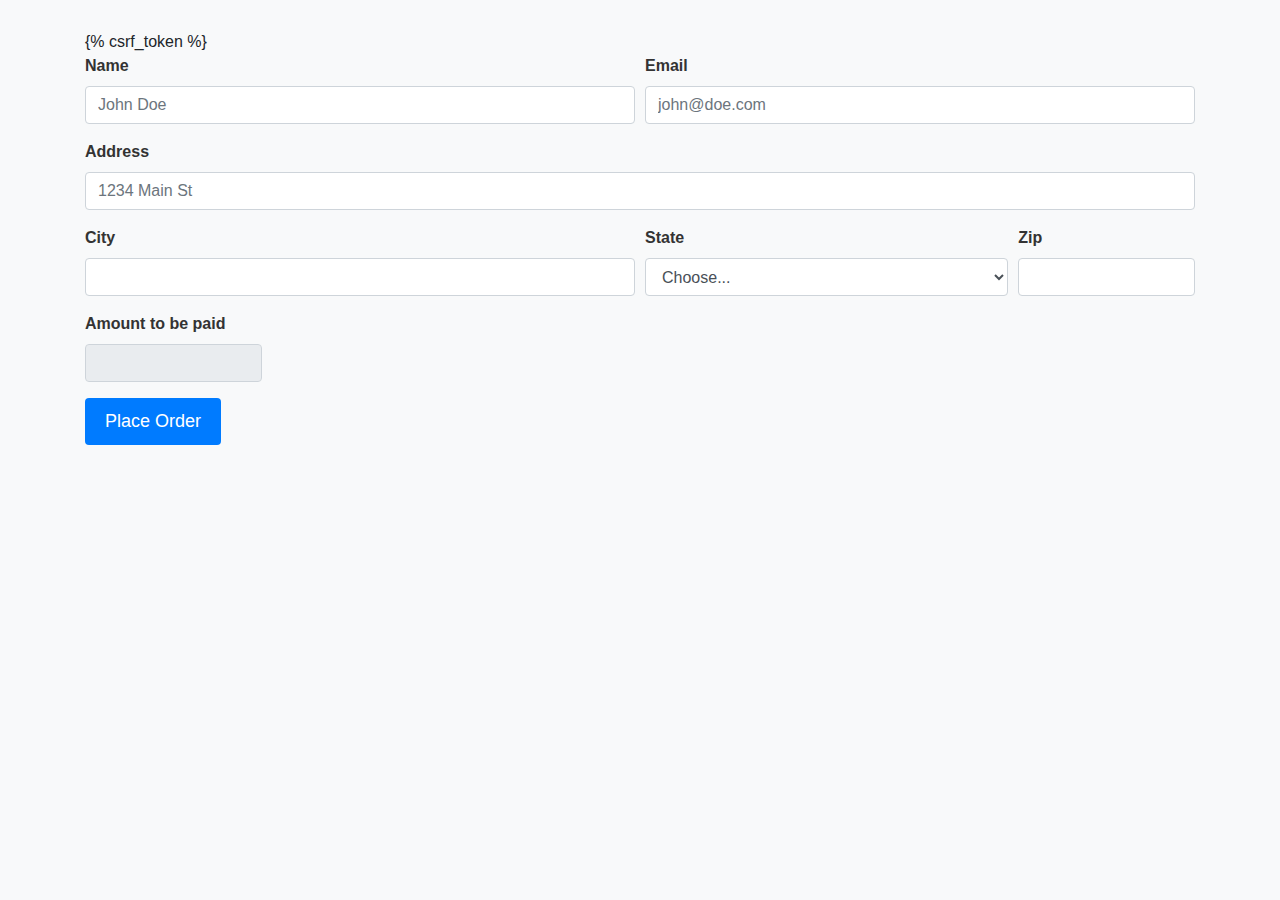
<file: shop/templates/shop/checkout.html>
<!DOCTYPE html>
<html lang="en">
<head>
    <meta charset="UTF-8">
    <meta name="viewport" content="width=device-width, initial-scale=1.0">
    <title>Checkout - Elegant Shop</title>
    <!-- BEGIN: Bootstrap CDN -->
    <link rel="stylesheet" href="https://stackpath.bootstrapcdn.com/bootstrap/4.5.2/css/bootstrap.min.css">
    <!-- END: Bootstrap CDN -->
    <style>
        body {
            background-color: #f8f9fa;
            font-family: 'Segoe UI', Tahoma, Geneva, Verdana, sans-serif;
        }

        .container {
            margin-top: 30px;
        }

        .list-group-item {
            background-color: #fff;
            border: 1px solid #dee2e6;
            margin-bottom: 15px;
            padding: 20px;
            border-radius: 8px;
            box-shadow: 0 2px 8px rgba(0, 0, 0, 0.1);
        }

        .list-group-item span {
            font-size: 18px;
            color: #555;
        }

        .list-group-item .badge {
            font-size: 18px;
            background-color: #ffc107;
            color: #333;
        }

        .form-group label {
            font-weight: bold;
            color: #333;
        }

        button.btn-primary {
            background-color: #007bff;
            border: none;
            padding: 10px 20px;
            font-size: 18px;
        }

        button.btn-primary:hover {
            background-color: #0056b3;
        }
    </style>
    <script src="https://code.jquery.com/jquery-3.4.1.js" integrity="sha256-WpOohJOqMqqyKL9FccASB9O0KwACQJpFTUBLTYOVvVU=" crossorigin="anonymous"></script>
</head>
<body>
    <div class="container">
        <div class="row">
            <div class="col-md-12">
                <ul class="list-group" id="item_list">
                </ul>
            </div>
        </div>

        <div class="row">
            <div class="col-md-12">
                <form method="POST">
                    {% csrf_token %}
                    <input type="hidden" id="items" name="items">
                    <div class="form-row">
                        <div class="form-group col-md-6">
                            <label for="inputEmail4">Name</label>
                            <input id="name" name="name" type="text" class="form-control" placeholder="John Doe">
                        </div>
                        <div class="form-group col-md-6">
                            <label for="inputPassword4">Email</label>
                            <input id="email" name="email" type="text" class="form-control" placeholder="john@doe.com">
                        </div>
                    </div>
                    <div class="form-group">
                        <label for="inputAddress">Address</label>
                        <input type="text" class="form-control" id="address" name="address" placeholder="1234 Main St">
                    </div>
                    <div class="form-row">
                        <div class="form-group col-md-6">
                            <label for="inputCity">City</label>
                            <input type="text" class="form-control" id="city" name="city">
                        </div>
                        <div class="form-group col-md-4">
                            <label for="inputState">State</label>
                            <select id="state" name="state" class="form-control">
                                <option selected>Choose...</option>
                                <option>...</option>
                            </select>
                        </div>
                        <div class="form-group col-md-2">
                            <label for="inputZip">Zip</label>
                            <input type="text" class="form-control" id="zip_code">
                        </div>
                        <div class="form-group col-md-2">
                            <label for="total">Amount to be paid</label>
                            <input readonly="" type="text" class="form-control" id="total" name="total">
                        </div>
                    </div>
                    <button type="submit" class="btn btn-primary">Place Order</button>
                </form>
            </div>
        </div>
    </div>

    <script type="text/javascript">
        if(localStorage.getItem('cart') == null){
            var cart = {};
        } else {
            cart = JSON.parse(localStorage.getItem('cart'));
        }

        let total = 0;
        for(item in cart){
            let name = cart[item][1];
            let quantity = cart[item][0];
            let price = cart[item][2];

            total = total + cart[item][2];

            itemString = `<li class="list-group-item">
                <div>
                    <span>Quantity:</span>
                    <span>${quantity}</span>
                </div>
                <div>
                    <span>Name:</span>
                    <span>${name}</span>
                </div>
                <div>
                    <span>Price:</span>
                    <span class="badge">${price}</span>
                </div>
            </li>`;

            $('#item_list').append(itemString);
        }

        totalPrice = `<li class="list-group-item">
            <div>
                <span>Your Total:</span>
                <span>${total}</span>
            </div>
        </li>`;
        $('#total').val(total);
        $('#item_list').append(totalPrice);
        $('#items').val(JSON.stringify(cart));
    </script>
</body>
</html>
</file>
